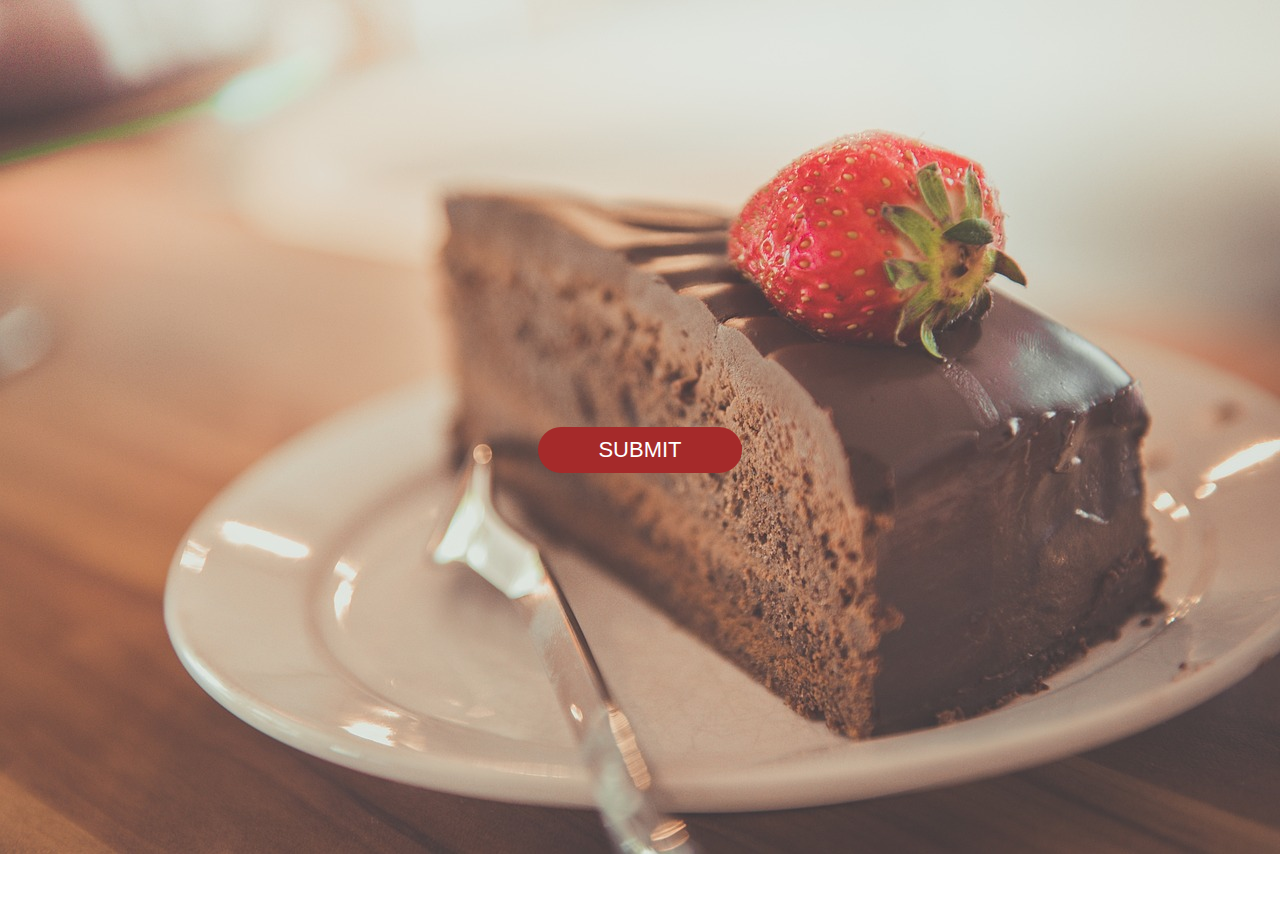
<file: contact-popup.html>
<!DOCTYPE html>
<html lang="en">
<head>
    <meta charset="UTF-8">
    <meta name="viewport" content="width=device-width, initial-scale=1.0">
    <title>Document</title>
    <link rel="stylesheet" href="./contact-popup.css">
</head>
<body>
    <div class="container">
        <button type="submit" class="btn" onclick="openpopup()">SUBMIT</button>
        <div class="popup" id="popup">
            <img src="./Photo/tick 1.png" alt="">
            <h2>Thank You For Contact Me</h2>
            <p>Your Details Has Been Successfullly Submitted.  Thanks..!</p>
            <button type="button" onclick="closepopup()">OK</button>
        </div>
    </div>
    <script>
        let popup = document.getElementById("popup");
        function openpopup(){
            popup.classList.add("open-popup");
        }
        function closepopup(){
            popup.classList.remove("open-popup");
        }
    </script>
</body>
</html>
</file>
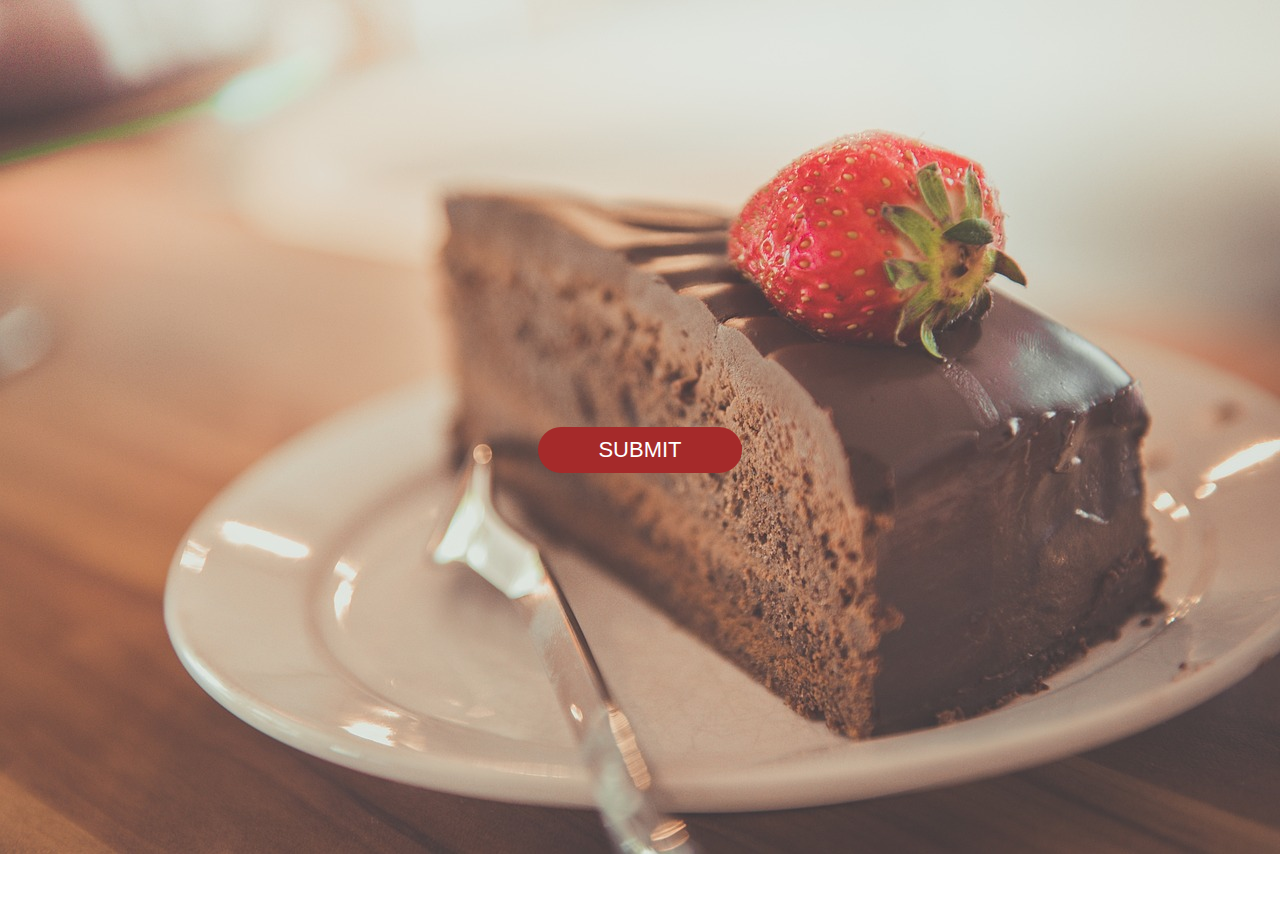
<file: popup.html>
<!DOCTYPE html>
<html lang="en">
<head>
    <meta charset="UTF-8">
    <meta name="viewport" content="width=device-width, initial-scale=1.0">
    <title>Document</title>
    <link rel="stylesheet" href="./popup.css">
</head>
<body>
    <div class="container">
        <button type="submit" class="btn" onclick="openpopup()">SUBMIT</button>
        <div class="popup" id="popup">
            <img src="./Photo/tick 1.png" alt="">
            <h2>Thank You For Order</h2>
            <p>Your Details Has Been Successfullly Submitted.  Thanks..!</p>
            <button type="button" onclick="closepopup()">OK</button>
        </div>
    </div>
    <script>
        let popup = document.getElementById("popup");
        function openpopup(){
            popup.classList.add("open-popup");
        }
        function closepopup(){
            popup.classList.remove("open-popup");
        }
    </script>
</body>
</html>
</file>
<file: contact-popup.css>
*{
    margin: 0;
    padding: 0;
    box-sizing: border-box;
}
.container{
    width: 100%;
    height:100vh;
    background:url(./Photo/bg-about.jpg);
    background-repeat: no-repeat;
    display: flex;
    align-items: center;
    justify-content: center;
}
.btn{
    padding: 10px 60px;
    background:brown;
    color: white;
    border:0;
    outline: none;
    cursor: pointer;
    font-size: 22px;
    font-weight: 500;
    border-radius: 30px;
}
.popup{
    width:400px;
    background:#fff;
    border-radius:6px;
    position:absolute;
    top: 0;
    left: 50%;
    transform: translate(-50%,-50%)scale(0.1);
text-align:center;
padding:0 30px 30px;
color:brown;
visibility: hidden;
transition: transform 0.4s, top 0.4s;
}
.open-popup{
    visibility:visible;
    top: 50%;
    transform:translate(-50%,-50%)scale(1);
}
.popup img{
    width:100px;
    margin-top: -50px;
    border-radius:50%;
    box-shadow: 0 2px 5px rgba(0,0,0,0.2);
}
.popup h2{
    font-size: 38px;
    font-weight: 500;
    margin: 30px 0 10px;
}
.popup button{
    width:100%;
    margin-top: 50px;
    padding:10px 0;
    background:brown;
    color:white;
    border:0;
    outline:none;
    font-size: 20px;
    border-radius: 20px;
    cursor: pointer;
    box-shadow:0 5px 5px rgba(0,0,0,0.2);
}
</file>
<file: popup.css>
*{
    margin: 0;
    padding: 0;
    box-sizing: border-box;
}
.container{
    width: 100%;
    height:100vh;
    background:url(./Photo/bg-about.jpg);
    background-repeat: no-repeat;
    display: flex;
    align-items: center;
    justify-content: center;
}
.btn{
    padding: 10px 60px;
    background:brown;
    color: white;
    border:0;
    outline: none;
    cursor: pointer;
    font-size: 22px;
    font-weight: 500;
    border-radius: 30px;
}
.popup{
    width:400px;
    background:#fff;
    border-radius:6px;
    position:absolute;
    top: 0;
    left: 50%;
    transform: translate(-50%,-50%)scale(0.1);
text-align:center;
padding:0 30px 30px;
color:brown;
visibility: hidden;
transition: transform 0.4s, top 0.4s;
}
.open-popup{
    visibility:visible;
    top: 50%;
    transform:translate(-50%,-50%)scale(1);
}
.popup img{
    width:100px;
    margin-top: -50px;
    border-radius:50%;
    box-shadow: 0 2px 5px rgba(0,0,0,0.2);
}
.popup h2{
    font-size: 38px;
    font-weight: 500;
    margin: 30px 0 10px;
}
.popup button{
    width:100%;
    margin-top: 50px;
    padding:10px 0;
    background:brown;
    color:white;
    border:0;
    outline:none;
    font-size: 20px;
    border-radius: 20px;
    cursor: pointer;
    box-shadow:0 5px 5px rgba(0,0,0,0.2);
}
</file>
